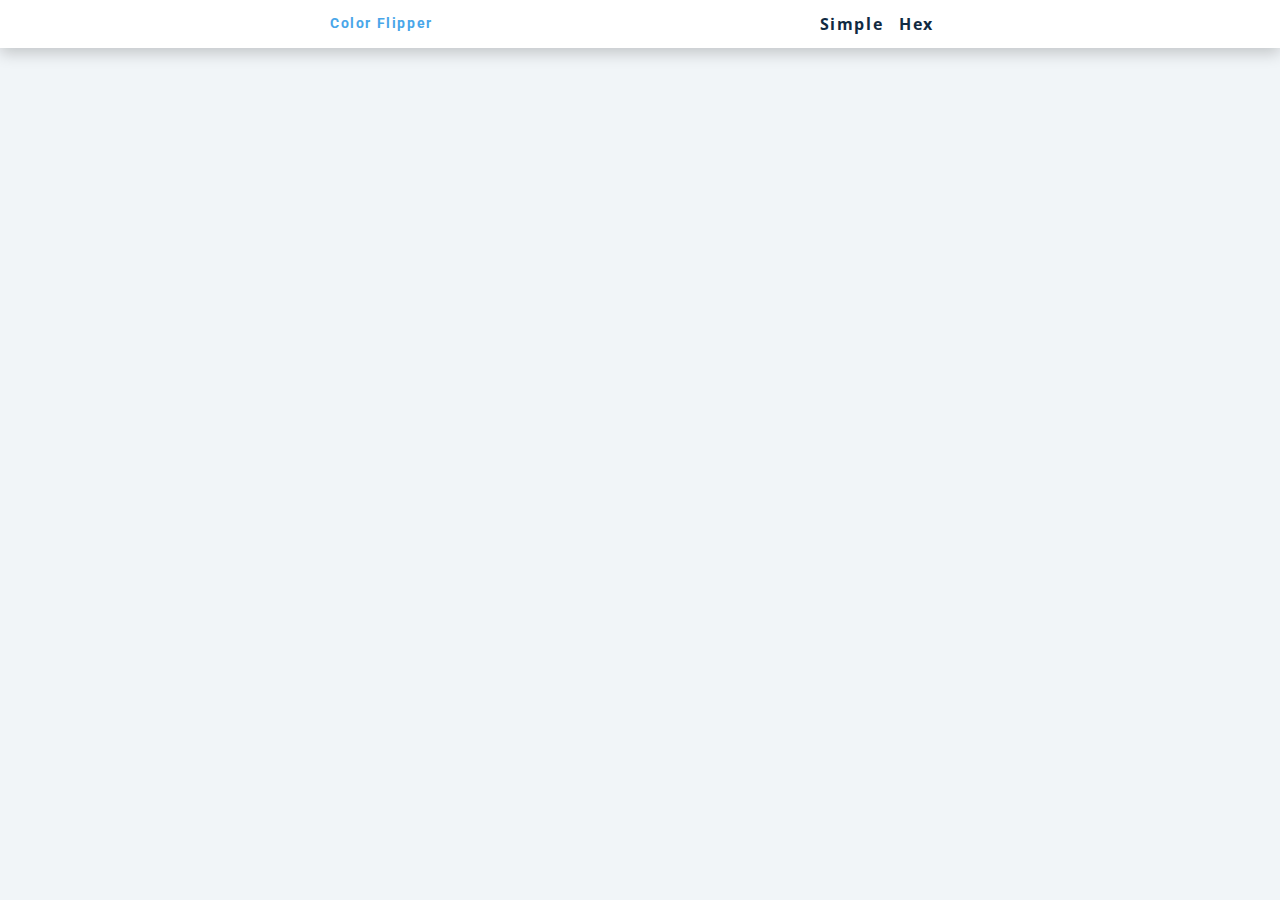
<file: 01-Color-flipper/index.html>
<!DOCTYPE html>
<html lang="en">
<head>
    <meta charset="UTF-8">
    <meta http-equiv="X-UA-Compatible" content="IE=edge">
    <meta name="viewport" content="width=
    , initial-scale=1.0">
    <!-- styles -->
    <link rel="stylesheet" href="styles.css">
</head>
<body>
    <nav>
        <div class="nav-center">
            <h4>Color Flipper</h4>
            <ul class="nav-links">
                <li>
                    <a href="simple.html">Simple</a>
                </li>
                <li>
                    <a href="hex.html">Hex</a>
                </li>
            </ul>

        </div>
    </nav>
    
    <!-- javascript -->
    <script src="app.js"> </script>
</body>
</html>
</file>
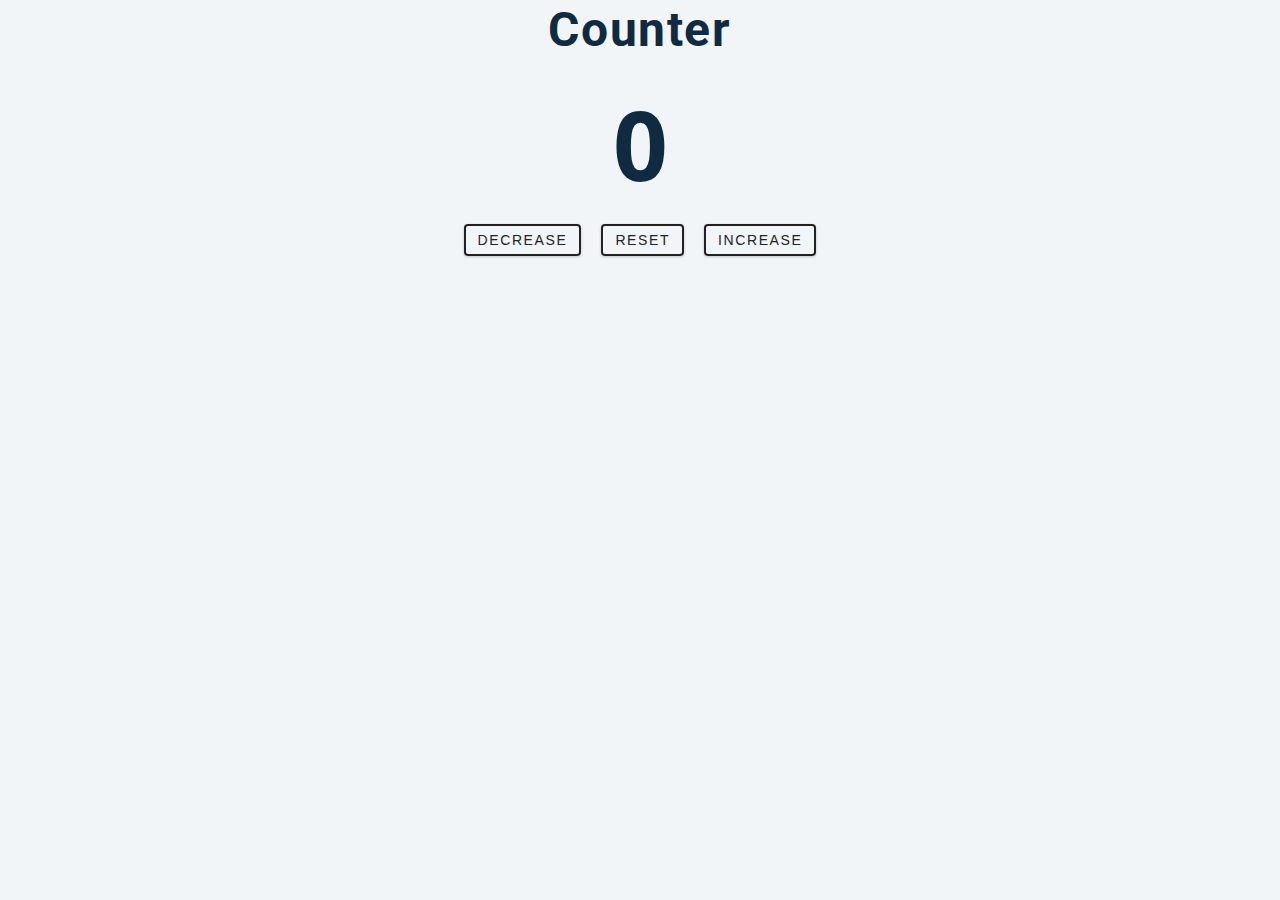
<file: 02-Counter/index.html>
<!DOCTYPE html>
<html lang="en">
<head>
    <meta charset="UTF-8">
    <meta http-equiv="X-UA-Compatible" content="IE=edge">
    <meta name="viewport" content="width=
    , initial-scale=1.0">
    <!-- styles -->
    <link rel="stylesheet" href="styles.css">
</head>
<body>
    <div class="container">
        <h1>counter</h1>
        <span id="value">0</span>
        <div class="button-container">
          <button class="btn decrease">decrease</button>
          <button class="btn reset">reset</button>
          <button class="btn increase">increase</button>
        </div>

    </div>
    
    <!-- javascript -->
    <script src="app.js"> </script>
</body>
</html>
</file>
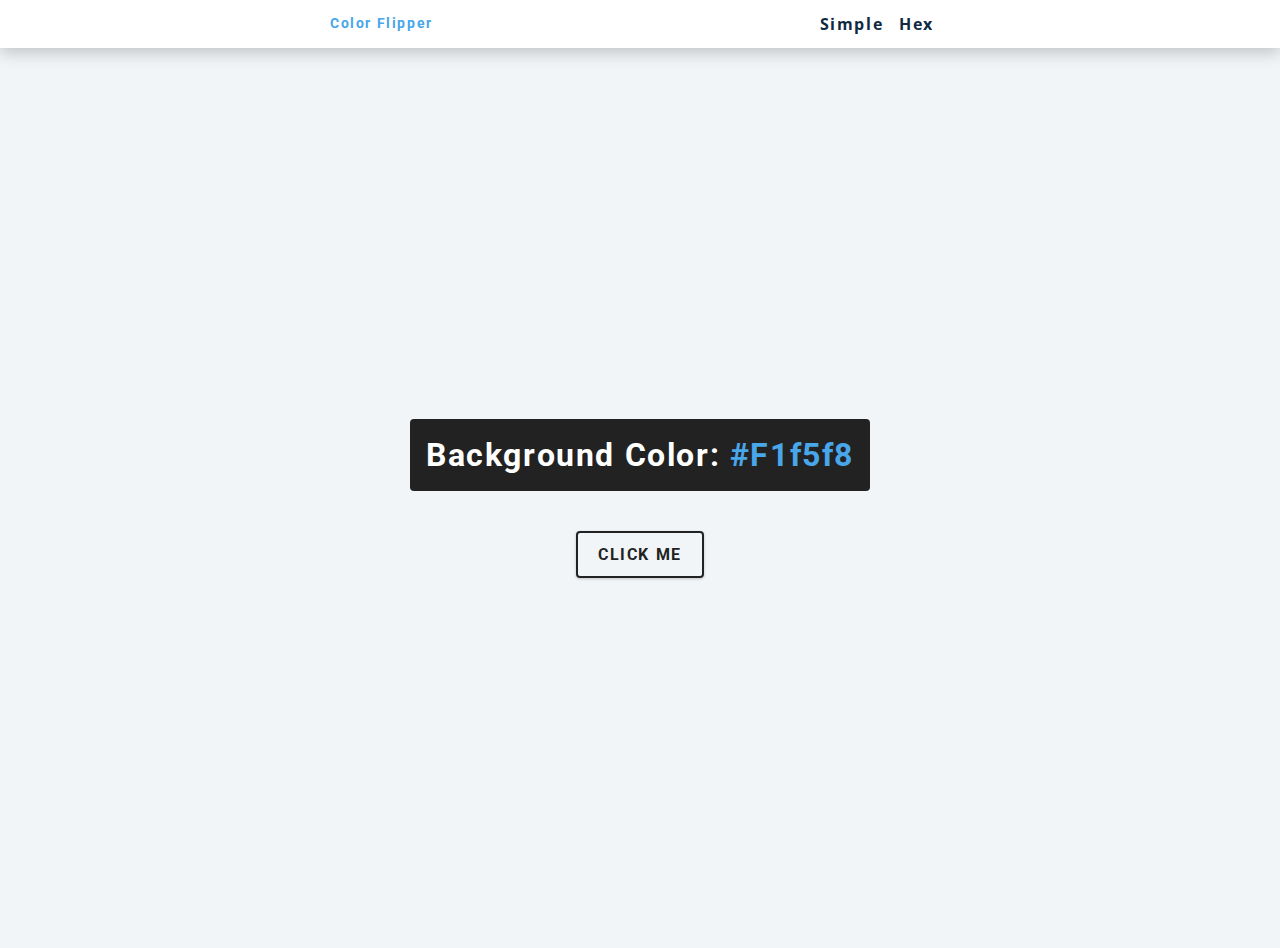
<file: 01-Color-flipper/hex.html>
<!DOCTYPE html>
<html lang="en">
<head>
    <meta charset="UTF-8">
    <meta http-equiv="X-UA-Compatible" content="IE=edge">
    <meta name="viewport" content="width=
    , initial-scale=1.0">
    <!-- styles -->
    <link rel="stylesheet" href="styles.css">
</head>
<body>
    <nav>
        <div class="nav-center">
            <h4>Color Flipper</h4>
            <ul class="nav-links">
                <li>
                    <a href="index.html">Simple</a>
                </li>
                <li>
                    <a href="hex.html">Hex</a>
                </li>
            </ul>
        </div>
    </nav>
    <main>
        <div class="container">
            <h2>Background color: <span class="color">#f1f5f8</span></h2>
            <button class="btn btn-hero" id="btn">CLICK ME</button>
        </div>
    </main>
    
    <!-- javascript -->
    <script src="hex.js"> </script>
</body>
</html>
</file>
<file: 01-Color-flipper/styles.css>
/*
=============== 
Fonts
===============
*/
@import url("https://fonts.googleapis.com/css?family=Open+Sans|Roboto:400,700&display=swap");

/*
=============== 
Variables
===============
*/
:root {
 /* dark shades of primary color*/
 --clr-primary-1:hsl(205, 86%, 17%);
 --clr-primary-2:hsl(205, 77%, 27%);
 --clr-primary-3:hsl(205, 72%, 37%);
 --clr-primary-4:hsl(205, 63%, 48%);
/* primary/main color */
--clr-primary-5: hsl(205, 78%, 60%);
/* lighter shades of primary color */
--clr-primary-6: hsl(205, 89%, 70%);
--clr-primary-7: hsl(205, 90%, 76%);
--clr-primary-8: hsl(205, 86%, 81%);
--clr-primary-9: hsl(205, 90%, 88%);
--clr-primary-10: hsl(205, 100%, 96%);
 /* darkest grey - used for headings */
 --clr-grey-1: hsl(209, 61%, 16%);
 --clr-grey-2: hsl(211, 39%, 23%);
 --clr-grey-3: hsl(209, 34%, 30%);
 --clr-grey-4: hsl(209, 28%, 39%);
 /* grey used for paragraphs */
 --clr-grey-5: hsl(210, 22%, 49%);
 --clr-grey-6: hsl(209, 23%, 60%);
 --clr-grey-7: hsl(211, 27%, 70%);
 --clr-grey-8: hsl(210, 31%, 80%);
 --clr-grey-9: hsl(212, 33%, 89%);
 --clr-grey-10: hsl(210, 36%, 96%);
 --clr-white: #fff;
 --clr-red-dark: hsl(360, 67%, 44%);
 --clr-red-light: hsl(360, 71%, 66%);
 --clr-green-dark: hsl(125, 67%, 44%);
 --clr-green-light: hsl(125, 71%, 66%);
 --clr-black: #222;
 --ff-primary: "Roboto", sans-serif;
 --ff-secondary: "Open Sans", sans-serif;
 --spacing: 0.1rem;
 --light-shadow: 0 5px 15px rgba(0, 0, 0, 0.1);
 --dark-shadow: 0 5px 15px rgba(0, 0, 0, 0.2);
 --max-width: 1170px;
 --fixed-width: 620px;
 --radius: 0.25rem;
 --transition: all 0.3s linear;
}
/*
=============== 
Global Styles
===============
*/
*,
::after,
::before{
    margin: 0;
    padding: 0;
    box-sizing: border-box;
}

body{
    font-family: var(--ff-secondary);
    background: var(--clr-grey-10);
    color: var(--clr-grey-1);
    line-height: 1.5;
    font-size: 0.875rem;
}

h1, 
h2,
h3, 
h4{
    letter-spacing: var(--spacing);
    text-transform: capitalize;
    line-height: 1.25;
    margin-bottom: 0.75rem;
    font-family: var(--ff-primary);
}
ul{
   list-style-type: none; 
}
a{
    text-decoration: none;
}
h1{
    font-size: 3rem;
}
h2 {
    font-size: 2rem;
  }
h3 {
    font-size: 1.25rem;
}
h4{
    font-size: 0.875rem;
}

main{
    min-height: 100vh;
    display: grid;
    place-items: center;
}

/*
=============== 
Nav Bar
===============
*/
nav{
    background: var(--clr-white);
    height:3rem;
    display: grid;
    align-items: center;
    box-shadow: var(--dark-shadow);
}

.nav-center{
    width: 90vw;
    max-width: var(--fixed-width);
    margin: 0 auto;
    display: flex;
    align-items: center;
    justify-content: space-between;
}

.nav-center h4{
    margin-bottom: 0;
    color: var(--clr-primary-5);
}

.nav-links{
    display: flex;    
}

nav a{
    text-transform: capitalize;
    font-weight: 700;
    font-size: 1rem;
    color: var(--color-primary-1);
    letter-spacing: var(--spacing);
    margin-right: 1rem;
}
nav a:hover{
    color: var(--color-primary-5);
}
/*
=============== 
Container
===============
*/
main{
    min-height: calc(100vh-3rem);
    display: grid;
    place-items: center;
}
.container{
    text-align: center;
}

.container h2{
    background: var(--clr-black);
    color: var(--clr-white);
    padding: 1rem;
    border-radius: var(--radius);
    margin-bottom: 2.5rem;
}
.color{
    color: var(--clr-primary-5)
}

.btn-hero{
    font-family: var(--ff-primary);
    text-transform: uppercase;
    background: transparent;
    color: var(--clr-black);
    letter-spacing: var(--spacing);
    display: inline-block;
    font-weight: 700;
    transition: var(--transition);
    border: 2px solid var(--clr-black);
    cursor: pointer;
    box-shadow: 0 1px 3px rgba(0, 0, 0, 0.2);
    border-radius: var(--radius);
    font-size: 1rem;
    padding: 0.75rem 1.25rem;
}

.btn-hero:hover{
    color:var(--clr-white);
    background: var(--clr-black);
}
</file>
<file: 02-Counter/styles.css>
/*
=============== 
Fonts
===============
*/
@import url("https://fonts.googleapis.com/css?family=Open+Sans|Roboto:400,700&display=swap");

/*
=============== 
Variables
===============
*/
:root {
 /* dark shades of primary color*/
 --clr-primary-1:hsl(205, 86%, 17%);
 --clr-primary-2:hsl(205, 77%, 27%);
 --clr-primary-3:hsl(205, 72%, 37%);
 --clr-primary-4:hsl(205, 63%, 48%);
/* primary/main color */
--clr-primary-5: hsl(205, 78%, 60%);
/* lighter shades of primary color */
--clr-primary-6: hsl(205, 89%, 70%);
--clr-primary-7: hsl(205, 90%, 76%);
--clr-primary-8: hsl(205, 86%, 81%);
--clr-primary-9: hsl(205, 90%, 88%);
--clr-primary-10: hsl(205, 100%, 96%);
 /* darkest grey - used for headings */
 --clr-grey-1: hsl(209, 61%, 16%);
 --clr-grey-2: hsl(211, 39%, 23%);
 --clr-grey-3: hsl(209, 34%, 30%);
 --clr-grey-4: hsl(209, 28%, 39%);
 /* grey used for paragraphs */
 --clr-grey-5: hsl(210, 22%, 49%);
 --clr-grey-6: hsl(209, 23%, 60%);
 --clr-grey-7: hsl(211, 27%, 70%);
 --clr-grey-8: hsl(210, 31%, 80%);
 --clr-grey-9: hsl(212, 33%, 89%);
 --clr-grey-10: hsl(210, 36%, 96%);
 --clr-white: #fff;
 --clr-red-dark: hsl(360, 67%, 44%);
 --clr-red-light: hsl(360, 71%, 66%);
 --clr-green-dark: hsl(125, 67%, 44%);
 --clr-green-light: hsl(125, 71%, 66%);
 --clr-black: #222;
 --ff-primary: "Roboto", sans-serif;
 --ff-secondary: "Open Sans", sans-serif;
 --spacing: 0.1rem;
 --light-shadow: 0 5px 15px rgba(0, 0, 0, 0.1);
 --dark-shadow: 0 5px 15px rgba(0, 0, 0, 0.2);
 --max-width: 1170px;
 --fixed-width: 620px;
 --radius: 0.25rem;
 --transition: all 0.3s linear;
}
/*
=============== 
Global Styles
===============
*/
*,
::after,
::before{
    margin: 0;
    padding: 0;
    box-sizing: border-box;
}

body{
    font-family: var(--ff-secondary);
    background: var(--clr-grey-10);
    color: var(--clr-grey-1);
    line-height: 1.5;
    font-size: 0.875rem;
}

h1, 
h2,
h3, 
h4{
    letter-spacing: var(--spacing);
    text-transform: capitalize;
    line-height: 1.25;
    margin-bottom: 0.75rem;
    font-family: var(--ff-primary);
}
ul{
   list-style-type: none; 
}
a{
    text-decoration: none;
}
h1{
    font-size: 3rem;
}
h2 {
    font-size: 2rem;
  }
h3 {
    font-size: 1.25rem;
}
h4{
    font-size: 0.875rem;
}

main{
    min-height: 100vh;
    display: grid;
    place-items: center;
}

/*
=============== 
Nav Bar
===============
*/
nav{
    background: var(--clr-white);
    height:3rem;
    display: grid;
    align-items: center;
    box-shadow: var(--dark-shadow);
}

.nav-center{
    width: 90vw;
    max-width: var(--fixed-width);
    margin: 0 auto;
    display: flex;
    align-items: center;
    justify-content: space-between;
}

.nav-center h4{
    margin-bottom: 0;
    color: var(--clr-primary-5);
}

.nav-links{
    display: flex;    
}

nav a{
    text-transform: capitalize;
    font-weight: 700;
    font-size: 1rem;
    color: var(--color-primary-1);
    letter-spacing: var(--spacing);
    margin-right: 1rem;
}
nav a:hover{
    color: var(--color-primary-5);
}
/*
=============== 
Container
===============
*/
main{
    min-height: calc(100vh-3rem);
    display: grid;
    place-items: center;
}
.container{
    text-align: center;
}

.container h2{
    background: var(--clr-black);
    color: var(--clr-white);
    padding: 1rem;
    border-radius: var(--radius);
    margin-bottom: 2.5rem;
}
.color{
    color: var(--clr-primary-5)
}

.btn-hero{
    font-family: var(--ff-primary);
    text-transform: uppercase;
    background: transparent;
    color: var(--clr-black);
    letter-spacing: var(--spacing);
    display: inline-block;
    font-weight: 700;
    transition: var(--transition);
    border: 2px solid var(--clr-black);
    cursor: pointer;
    box-shadow: 0 1px 3px rgba(0, 0, 0, 0.2);
    border-radius: var(--radius);
    font-size: 1rem;
    padding: 0.75rem 1.25rem;
}

.btn-hero:hover{
    color:var(--clr-white);
    background: var(--clr-black);
}

/*
=============== 
Counter
===============
*/

main{
    min-height: 100vh;
    display: grid;
    place-items: center;
}

.container{
    text-align: center;
}

#value{
    font-size: 6rem;
    font-weight: bold;
}

.btn{
    text-transform: uppercase;
    background: transparent;
    color: var(--clr-black);
    padding: 0.375rem 0.75rem;
    letter-spacing: var(--spacing);
    display: inline-block;
    transition: var(--transition);
    font-size: 0.875rem;
    border: 2px solid var(--clr-black);
    cursor: pointer;
    box-shadow: 0 1px 3px rgba(0, 0, 0, 0.2);
    border-radius: var(--radius);
    margin: 0.5rem;
}

.btn:hover{
    color: var(--clr-white);
    background: var(--clr-black);
}
</file>
